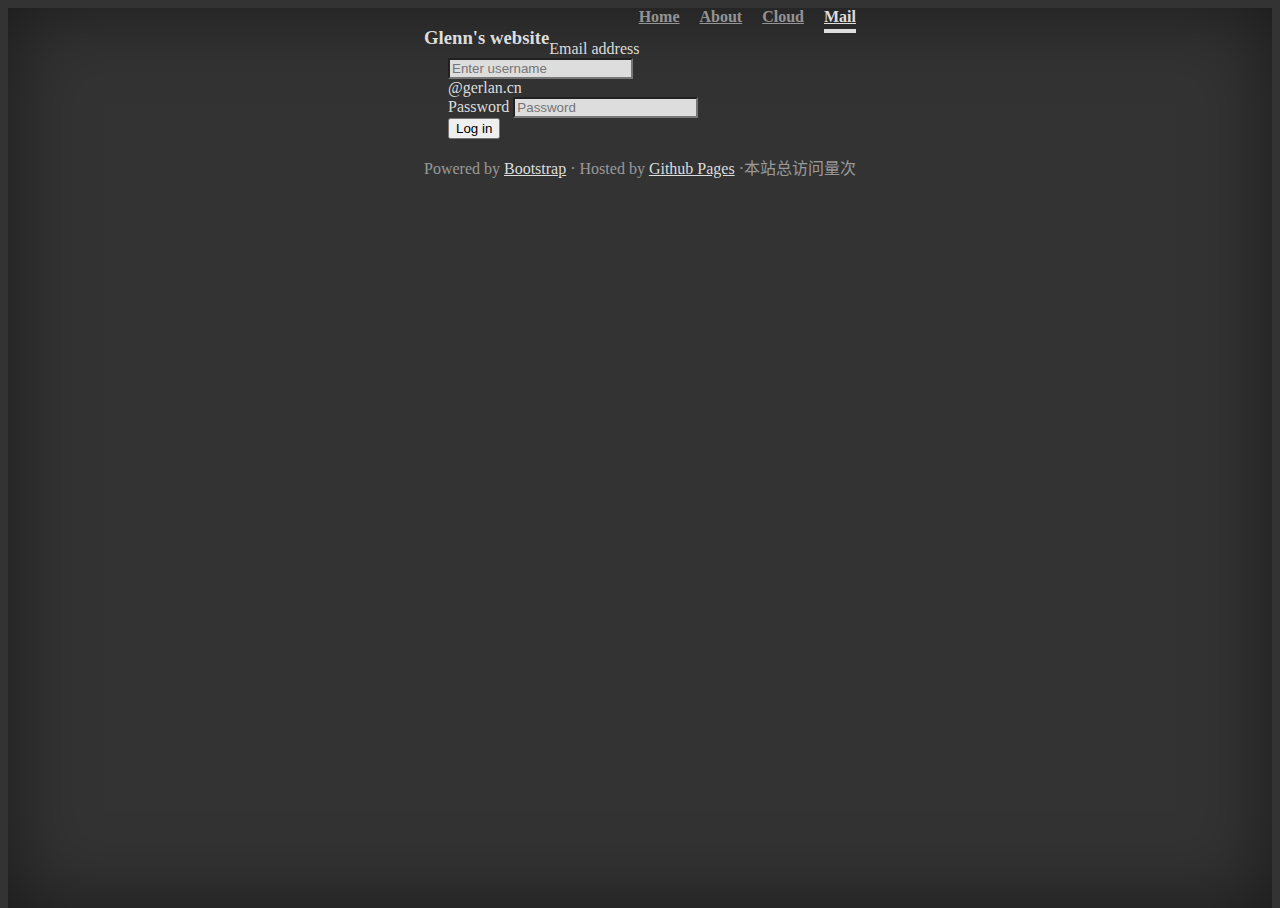
<file: mail.html>
<!doctype html>
<html lang="zh-cn">

<head>
    <!-- Required meta tags -->
    <meta charset="utf-8">
    <meta name="viewport" content="width=device-width, initial-scale=1, shrink-to-fit=no">

    <!-- Bootstrap CSS -->
    <link rel="stylesheet" href="https://stackpath.bootstrapcdn.com/bootstrap/4.1.3/css/bootstrap.min.css" integrity="sha384-MCw98/SFnGE8fJT3GXwEOngsV7Zt27NXFoaoApmYm81iuXoPkFOJwJ8ERdknLPMO" crossorigin="anonymous">

    <link rel="stylesheet" href="css\fontawesome.css">
    <!-- Custom CSS -->
    <link rel="stylesheet" href="css\custom.css">

    <!-- Busuanzi -->
    <script async src="//busuanzi.ibruce.info/busuanzi/2.3/busuanzi.pure.mini.js"></script>

    <link rel="icon" href="favicon.ico" />
    <title>Glenn-Mail</title>
</head>

<body>
    <div class="container d-flex h-100 p-3 mx-auto flex-column">
        <header class="masthead mb-auto">
            <div class="">
                <h3 class="masthead-brand">Glenn's website</h3>
                <nav class="nav nav-masthead justify-content-center">
                    <a class="nav-link" href="index.html">Home</a>
                    <a class="nav-link" href="about.html">About</a>
                    <a class="nav-link" href="#">Cloud</a>
                    <a class="nav-link active" href="#">Mail</a>
                </nav>
            </div>
        </header>

        <main role="main" class="inner cover row">
            <form class="col-md-6 offset-md-3" name="form1" action="https://exmail.qq.com/cgi-bin/login" method="post">
                <input type="hidden" name="firstlogin" value="false" />
                <input type="hidden" name="errtemplate" value="dm_loginpage" />
                <input type="hidden" name="aliastype" value="other" />
                <input type="hidden" name="dmtype" value="bizmail" />
                <input type="hidden" name="p" value="" />
                <input type="hidden" name="domain" value="gerlan.cn" />
                <div class="form-group">
                    <label for="inputEmail1">Email address</label>
                    <div class="input-group mb-3">
                        <input name="uin" type="text" class="form-control" aria-describedby="basic-addon1" placeholder="Enter username">
                        <div class="input-group-append">
                            <span class="input-group-text" id="basic-addon1">@gerlan.cn</span>
                        </div>
                    </div>
                </div>
                <div class="form-group">
                    <label for="inputPassword1">Password</label>
                    <input name="pwd" type="password" class="form-control" id="inputPassword1" placeholder="Password">
                </div>
                <button type="submit" class="btn btn-secondary mb-3">Log in</button>
            </form>
        </main>

        <footer class="mastfoot mt-auto text-center">
            <div class="inner">
                <p>
                    Powered by
                    <a href="https://getbootstrap.com/" class="font-weight-bold text-muted">Bootstrap</a>
                    · Hosted by
                   <a href="https://Github.com" class="font-weight-bold text-muted">Github Pages</a>
                    ·<span id="busuanzi_container_site_pv">本站总访问量<span id="busuanzi_value_site_pv"></span>次</span>
                </p>
            </div>
        </footer>
    </div>

    <!-- Optional JavaScript -->
    <!-- jQuery first, then Popper.js, then Bootstrap JS -->
    <script src="https://code.jquery.com/jquery-3.3.1.slim.min.js" integrity="sha384-q8i/X+965DzO0rT7abK41JStQIAqVgRVzpbzo5smXKp4YfRvH+8abtTE1Pi6jizo" crossorigin="anonymous"></script>
    <script src="https://cdnjs.cloudflare.com/ajax/libs/popper.js/1.14.3/umd/popper.min.js" integrity="sha384-ZMP7rVo3mIykV+2+9J3UJ46jBk0WLaUAdn689aCwoqbBJiSnjAK/l8WvCWPIPm49" crossorigin="anonymous"></script>
    <script src="https://stackpath.bootstrapcdn.com/bootstrap/4.1.3/js/bootstrap.min.js" integrity="sha384-ChfqqxuZUCnJSK3+MXmPNIyE6ZbWh2IMqE241rYiqJxyMiZ6OW/JmZQ5stwEULTy" crossorigin="anonymous"></script>
</body>

</html>
</file>
